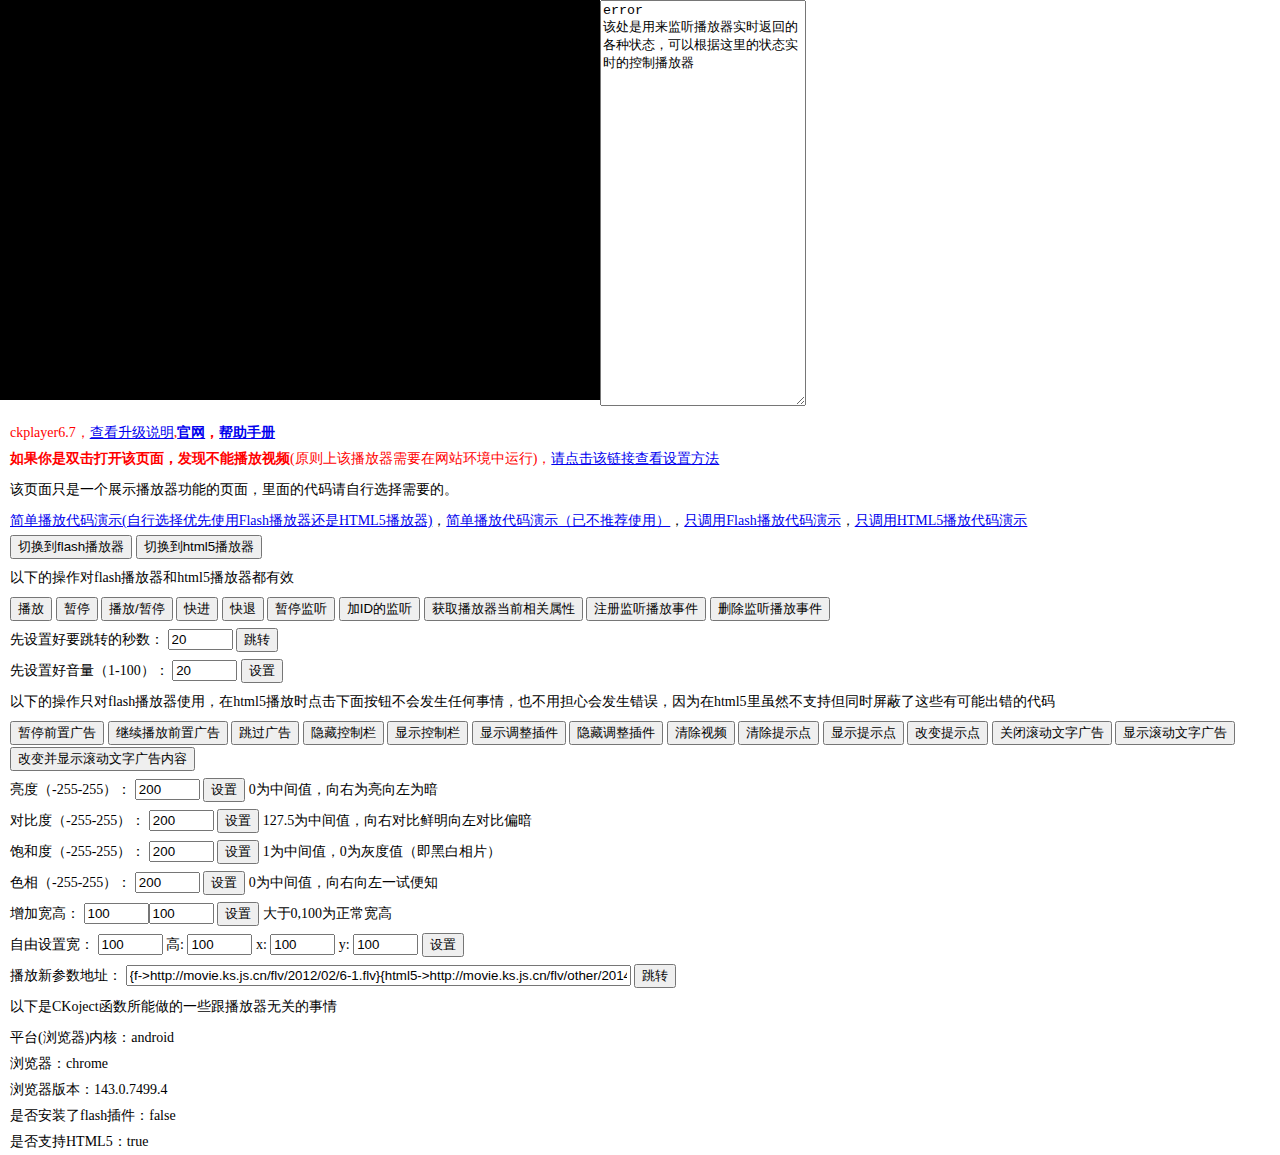
<file: src/main/webapp/plugins/ckplayer6.7/index.htm>
<!DOCTYPE html>
<html>
<head>
<meta http-equiv="Content-Type" content="text/html; charset=utf-8" />
<title>ckplayer6.7</title>
<style type="text/css">
body,td,th {
	font-size: 14px;
	line-height: 26px;
}
body {
	margin-left: 0px;
	margin-top: 0px;
	margin-right: 0px;
	margin-bottom: 0px;
}
p {
	margin-top: 5px;
	margin-right: 0px;
	margin-bottom: 0px;
	margin-left: 0px;
	padding-left: 10px;
}
#a1{
	position:relative;
	z-index: 100;
	width:600px;
	height:400px;
	float: left;
}
</style>
<script type="text/javascript" src="js/offlights.js"></script>
</head>

<body>
<div id="a1"></div>
<!--
上面一行是播放器所在的容器名称，如果只调用flash播放器，可以只用<div id="a1"></div>
-->
<textarea name="statusvalue" rows="15" id="statusvalue" style="width:200px;height:400px;">该处是用来监听播放器实时返回的各种状态，可以根据这里的状态实时的控制播放器</textarea>
<script type="text/javascript" src="ckplayer/ckplayer.js" charset="utf-8"></script>
<script type="text/javascript">
	//如果你不需要某项设置，可以直接删除，注意var flashvars的最后一个值后面不能有逗号
	function loadedHandler(){
		if(CKobject.getObjectById('ckplayer_a1').getType()){//说明使用html5播放器
			alert('播放器已加载，调用的是HTML5播放模块');
		}
		else{
			alert('播放器已加载，调用的是Flash播放模块');
		}
	}
	var _nn=0;
	function ckplayer_status(str){
		_nn+=1;
		if(_nn>100){
			_nn=0;
			document.getElementById('statusvalue').value='';
		}
		document.getElementById('statusvalue').value=str+'\n'+document.getElementById('statusvalue').value;
	}
	
	var flashvars={
		f:'http://movie.ks.js.cn/flv/other/2014/06/20-2.flv',//视频地址
		a:'',//调用时的参数，只有当s>0的时候有效
		s:'0',//调用方式，0=普通方法（f=视频地址），1=网址形式,2=xml形式，3=swf形式(s>0时f=网址，配合a来完成对地址的组装)
		c:'0',//是否读取文本配置,0不是，1是
		x:'',//调用配置文件路径，只有在c=1时使用。默认为空调用的是ckplayer.xml
		i:'http://www.ckplayer.com/images/loadimg3.jpg',//初始图片地址
		d:'http://www.ckplayer.com/down/pause6.1_1.swf|http://www.ckplayer.com/down/pause6.1_2.swf',//暂停时播放的广告，swf/图片,多个用竖线隔开，图片要加链接地址，没有的时候留空就行
		u:'',//暂停时如果是图片的话，加个链接地址
		l:'http://www.ckplayer.com/down/adv6.1_1.swf|http://www.ckplayer.com/down/adv6.1_2.swf',//前置广告，swf/图片/视频，多个用竖线隔开，图片和视频要加链接地址
		r:'',//前置广告的链接地址，多个用竖线隔开，没有的留空
		t:'10|10',//视频开始前播放swf/图片时的时间，多个用竖线隔开
		y:'',//这里是使用网址形式调用广告地址时使用，前提是要设置l的值为空
		z:'http://www.ckplayer.com/down/buffer.swf',//缓冲广告，只能放一个，swf格式
		e:'3',//视频结束后的动作，0是调用js函数，1是循环播放，2是暂停播放并且不调用广告，3是调用视频推荐列表的插件，4是清除视频流并调用js功能和1差不多，5是暂停播放并且调用暂停广告
		v:'80',//默认音量，0-100之间
		p:'1',//视频默认0是暂停，1是播放，2是不加载视频
		h:'0',//播放http视频流时采用何种拖动方法，=0不使用任意拖动，=1是使用按关键帧，=2是按时间点，=3是自动判断按什么(如果视频格式是.mp4就按关键帧，.flv就按关键时间)，=4也是自动判断(只要包含字符mp4就按mp4来，只要包含字符flv就按flv来)
		q:'',//视频流拖动时参考函数，默认是start
		m:'',//让该参数为一个链接地址时，单击播放器将跳转到该地址
		o:'',//当p=2时，可以设置视频的时间，单位，秒
		w:'',//当p=2时，可以设置视频的总字节数
		g:'',//视频直接g秒开始播放
		j:'',//跳过片尾功能，j>0则从播放多少时间后跳到结束，<0则总总时间-该值的绝对值时跳到结束
		k:'30|60',//提示点时间，如 30|60鼠标经过进度栏30秒，60秒会提示n指定的相应的文字
		n:'这是提示点的功能，如果不需要删除k和n的值|提示点测试60秒',//提示点文字，跟k配合使用，如 提示点1|提示点2
		wh:'',//宽高比，可以自己定义视频的宽高或宽高比如：wh:'4:3',或wh:'1080:720'
		lv:'0',//是否是直播流，=1则锁定进度栏
		loaded:'loadedHandler',//当播放器加载完成后发送该js函数loaded
		//调用播放器的所有参数列表结束
		//以下为自定义的播放器参数用来在插件里引用的
		my_url:encodeURIComponent(window.location.href)//本页面地址
		//调用自定义播放器参数结束
		};
	var params={bgcolor:'#FFF',allowFullScreen:true,allowScriptAccess:'always'};//这里定义播放器的其它参数如背景色（跟flashvars中的b不同），是否支持全屏，是否支持交互
	var video=['http://movie.ks.js.cn/flv/other/2014/06/20-2.mp4->video/mp4'];
	CKobject.embed('ckplayer/ckplayer.swf','a1','ckplayer_a1','100%','100%',false,flashvars,video,params);
	/*
		以上代码演示的兼容flash和html5环境的。如果只调用flash播放器或只调用html5请看其它示例
	*/
	function videoLoadJs(s){
		alert("执行了播放");
	}
	function playerstop(){
		//只有当调用视频播放器时设置e=0或4时会有效果
		alert('播放完成');	
	}
	var _nn=0;//用来计算实时监听的条数的，超过100条记录就要删除，不然会消耗内存
	
	function getstart(){
		var a=CKobject.getObjectById('ckplayer_a1').getStatus();
		var ss='';
		for (var k in a){
			ss+=k+":"+a[k]+'\n';
		}
		alert(ss);
	}
	function ckadjump(){
		alert('这里演示了点击跳过广告按钮后的执行的动作，如果注册会员可以做成直接跳过的效果。');
	}
	//开关灯
	var box = new LightBox();
	function closelights(){//关灯
		box.Show();
		CKobject._K_('a1').style.width='940px';
		CKobject._K_('a1').style.height='550px';
		CKobject.getObjectById('ckplayer_a1').width=940;
		CKobject.getObjectById('ckplayer_a1').height=550;
	}
	function openlights(){//开灯
		box.Close();
		CKobject._K_('a1').style.width='600px';
		CKobject._K_('a1').style.height='400px';
		CKobject.getObjectById('ckplayer_a1').width=600;
		CKobject.getObjectById('ckplayer_a1').height=400;
	}
	function changePrompt(){
		CKobject.getObjectById('ckplayer_a1').promptUnload();//卸载掉目前的
		CKobject.getObjectById('ckplayer_a1').changeFlashvars('{k->10|20|30}{n->重设提示点一|重设提示点二|重设提示点三}');
		CKobject.getObjectById('ckplayer_a1').promptLoad();//重新加载
	}
	function addflash(){
		if(CKobject.Flash()['f']){
			CKobject._K_('a1').innerHTML='';
			CKobject.embedSWF('ckplayer/ckplayer.swf','a1','ckplayer_a1','600','400',flashvars,params);
		}
		else{
			alert('该环境中没有安装flash插件，无法切换');
		}
	}
	function addhtml5(){
		if(CKobject.isHTML5()){
			support=['all'];
			CKobject._K_('a1').innerHTML='';
			CKobject.embedHTML5('a1','ckplayer_a1',600,400,video,flashvars,support);
		}
		else{
			alert('该环境不支持html5，无法切换');
		}
	}
	function addListener(){
		if(CKobject.getObjectById('ckplayer_a1').getType()){//说明使用html5播放器
			CKobject.getObjectById('ckplayer_a1').addListener('play',playHandler);
		}
		else{
			CKobject.getObjectById('ckplayer_a1').addListener('play','playHandler');
		}
	}
	function playHandler(){
		alert('因为注册了监听播放，所以弹出此内容，删除监听将不再弹出');
	}
	function removeListener(){//删除监听事件
		if(CKobject.getObjectById('ckplayer_a1').getType()){//说明使用html5播放器
			CKobject.getObjectById('ckplayer_a1').removeListener('play',playHandler);
		}
		else{
			CKobject.getObjectById('ckplayer_a1').removeListener('play','playHandler');
		}
	}
</script>
<p style="color:#F00">
ckplayer6.7，<a href="help.htm" target="_blank">查看升级说明</a>,<strong><a href="http://www.ckplayer.com/" target="_blank">官网</a>，<a href="http://www.ckplayer.com/tool/" target="_blank">帮助手册</a></strong><br />
<strong>如果你是双击打开该页面，发现不能播放视频</strong>(原则上该播放器需要在网站环境中运行)，<a href="http://www.ckplayer.com/bbs/forum.php?mod=viewthread&amp;tid=942">请点击该链接查看设置方法</a></p>
<p>该页面只是一个展示播放器功能的页面，里面的代码请自行选择需要的。</p>
<p><a href="demo3.htm">简单播放代码演示(自行选择优先使用Flash播放器还是HTML5播放器)</a>，<a href="demo.htm">简单播放代码演示（已不推荐使用）</a>，<a href="demo1.htm">只调用Flash播放代码演示</a>，<a href="demo2.htm">只调用HTML5播放代码演示</a><br>
  <input type="button" name="button23" value="切换到flash播放器" onClick="addflash();" />
  <input type="button" name="button24" value="切换到html5播放器" onClick="addhtml5();" />
</p>
<p>以下的操作对flash播放器和html5播放器都有效</p>
<p>
<input type="button" name="button5" value="播放" onClick="CKobject.getObjectById('ckplayer_a1').videoPlay();" />
  <input type="button" name="button6" value="暂停" onClick="CKobject.getObjectById('ckplayer_a1').videoPause();" />
  <input type="button" name="button7" value="播放/暂停" onClick="CKobject.getObjectById('ckplayer_a1').playOrPause();" />
  <input type="button" name="button8" value="快进" onClick="CKobject.getObjectById('ckplayer_a1').fastNext();" />
  <input type="button" name="button9" value="快退" onClick="CKobject.getObjectById('ckplayer_a1').fastBack();" />
  <input type="button" name="button15" value="暂停监听" onClick="CKobject.getObjectById('ckplayer_a1').changeStatus(0);" />
  <input type="button" name="button16" value="加ID的监听" onClick="CKobject.getObjectById('ckplayer_a1').changeStatus(3);" />
  <input type="button" name="button21" value="获取播放器当前相关属性" onClick="getstart();" />
  <input type="button" name="button13" value="注册监听播放事件" onClick="addListener();" />
  <input type="button" name="button14" value="删除监听播放事件" onClick="removeListener();" />
</p>
<p>
  先设置好要跳转的秒数：
  <input name="seconds" type="text" id="seconds" value="20" size="5" maxlength="5" />
  <input type="button" name="button" id="button" value="跳转" onClick="CKobject.getObjectById('ckplayer_a1').videoSeek(document.getElementById('seconds').value);" />
</p>
<p>
  先设置好音量（1-100）：
  <input name="volume" type="text" id="volume" value="20" size="5" maxlength="5" />
  <input type="button" name="button" id="button" value="设置" onClick="CKobject.getObjectById('ckplayer_a1').changeVolume(document.getElementById('volume').value);" />
</p>
<p>以下的操作只对flash播放器使用，在html5播放时点击下面按钮不会发生任何事情，也不用担心会发生错误，因为在html5里虽然不支持但同时屏蔽了这些有可能出错的代码</p>
<p>
  <input type="button" name="button0" value="暂停前置广告" onClick="CKobject.getObjectById('ckplayer_a1').frontAdPause();" />
  <input type="button" name="button1" value="继续播放前置广告" onClick="CKobject.getObjectById('ckplayer_a1').frontAdPause(false);" />
  <input type="button" name="button2" value="跳过广告" onClick="CKobject.getObjectById('ckplayer_a1').frontAdUnload();" />
  <input type="button" name="button3" value="隐藏控制栏" onClick="CKobject.getObjectById('ckplayer_a1').changeFace(true);" />
  <input type="button" name="button4" value="显示控制栏" onClick="CKobject.getObjectById('ckplayer_a1').changeFace();" />
  <input type="button" name="button10" value="显示调整插件" onClick="CKobject.getObjectById('ckplayer_a1').plugin('adjustment.swf',true);" />
  <input type="button" name="button11" value="隐藏调整插件" onClick="CKobject.getObjectById('ckplayer_a1').plugin('adjustment.swf',false);" />
  <input type="button" name="button12" value="清除视频" onClick="CKobject.getObjectById('ckplayer_a1').videoClear();" />
  <input type="button" name="button17" value="清除提示点" onClick="CKobject.getObjectById('ckplayer_a1').promptUnload();" />
  <input type="button" name="button18" value="显示提示点" onClick="CKobject.getObjectById('ckplayer_a1').promptLoad();" />
  <input type="button" name="button19" value="改变提示点" onClick="changePrompt()" />
  <input type="button" name="button20" value="关闭滚动文字广告" onClick="CKobject.getObjectById('ckplayer_a1').marqueeClose();" />
  <input type="button" name="button20" value="显示滚动文字广告" onClick="CKobject.getObjectById('ckplayer_a1').marqueeLoad(true);" />
  <input type="button" name="button22" value="改变并显示滚动文字广告内容" onClick="CKobject.getObjectById('ckplayer_a1').marqueeLoad(true,'{font color=\'#FFDD00\'}改变后的内容,这里的内容虽然可以动态的改变，但不建议使用该功能做字幕的功能，字幕插件请在官网查找！{/font}');" />
</p>

<p>
  亮度（-255-255）：
  <input name="brightness" type="text" id="brightness" value="200" size="5" maxlength="5" />
  <input type="button" name="button" id="button" value="设置" onClick="CKobject.getObjectById('ckplayer_a1').videoBrightness(document.getElementById('brightness').value);" />
0为中间值，向右为亮向左为暗</p>
<p>
  对比度（-255-255）：
  <input name="contrast" type="text" id="contrast" value="200" size="5" maxlength="5" />
  <input type="button" name="button" id="button" value="设置" onClick="CKobject.getObjectById('ckplayer_a1').videoContrast(document.getElementById('contrast').value);" />
127.5为中间值，向右对比鲜明向左对比偏暗</p>
<p>
  饱和度（-255-255）：
  <input name="saturation" type="text" id="saturation" value="200" size="5" maxlength="5" />
  <input type="button" name="button" id="button" value="设置" onClick="CKobject.getObjectById('ckplayer_a1').videoSaturation(document.getElementById('saturation').value);" />
1为中间值，0为灰度值（即黑白相片）</p>
<p>
  色相（-255-255）：
  <input name="sethue" type="text" id="sethue" value="200" size="5" maxlength="5" />
  <input type="button" name="button" id="button" value="设置" onClick="CKobject.getObjectById('ckplayer_a1').videoSetHue(document.getElementById('sethue').value);" />
0为中间值，向右向左一试便知</p>
<p>
  增加宽高：
    <input name="wandh" type="text" id="wandh" value="100" size="5" maxlength="5" /><input name="wandh2" type="text" id="wandh2" value="100" size="5" maxlength="5" />
  <input type="button" name="button" id="button" value="设置" onClick="CKobject.getObjectById('ckplayer_a1').videoWAndH(document.getElementById('wandh').value,document.getElementById('wandh2').value);" /> 
  大于0,100为正常宽高
</p>
<p>
  自由设置宽：
    <input name="cw" type="text" id="cw" value="100" size="5" maxlength="5" />
    高:
    <input name="ch" type="text" id="ch" value="100" size="5" maxlength="5" />
    x:
    <input name="cx" type="text" id="cx" value="100" size="5" maxlength="5" />
    y:
    <input name="cy" type="text" id="cy" value="100" size="5" maxlength="5" />
  <input type="button" name="button" id="button" value="设置" onClick="CKobject.getObjectById('ckplayer_a1').videoWHXY(document.getElementById('cw').value,document.getElementById('ch').value,document.getElementById('cx').value,document.getElementById('cy').value);" />
</p>
<p>
  播放新参数地址：
  <input name="newaddress" type="text" id="newaddress" value="{f-&gt;http://movie.ks.js.cn/flv/2012/02/6-1.flv}{html5-&gt;http://movie.ks.js.cn/flv/other/2014/06/20-2.mp4->video/mp4,http://www.ckplayer.com/webm/1.webm->video/webm,http://www.ckplayer.com/webm/1.ogv->video/ogg}" size="60" maxlength="300" />
  <input type="button" name="button" id="button" value="跳转" onClick="CKobject.getObjectById('ckplayer_a1').newAddress(document.getElementById('newaddress').value);" /><br>
</p>
<p>以下是CKoject函数所能做的一些跟播放器无关的事情</p>
<p id="aboutme"></p>
<script type="text/javascript">
var aboutme='';
aboutme+='平台(浏览器)内核：'+CKobject.Platform()+'<br />';
aboutme+='浏览器：'+CKobject.browser()['B']+'<br />';
aboutme+='浏览器版本：'+CKobject.browser()['V']+'<br />';
aboutme+='是否安装了flash插件：'+CKobject.Flash()['f']+'<br />';
if(CKobject.Flash()['f']){
	aboutme+='flash插件版本：'+CKobject.Flash()['v']+'<br />';
}
aboutme+='是否支持HTML5：'+CKobject.isHTML5()+'<br />';
CKobject._K_('aboutme').innerHTML=aboutme;
</script>

</body>
</html>
</file>
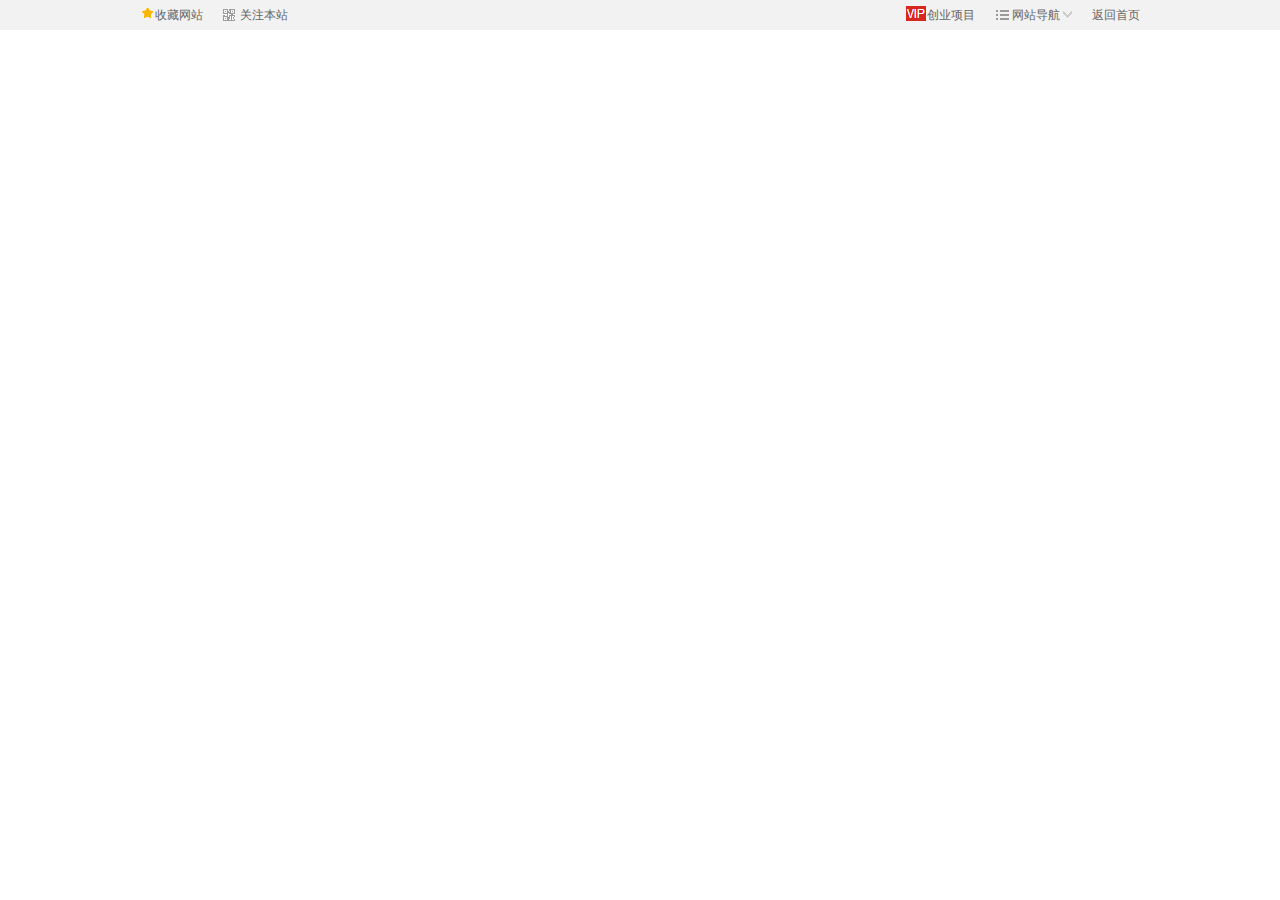
<file: src/main/webapp/plugins/topNav/index.html>
<!DOCTYPE html PUBLIC "-//W3C//DTD XHTML 1.0 Transitional//EN" "http://www.w3.org/TR/xhtml1/DTD/xhtml1-transitional.dtd">
<html xmlns="http://www.w3.org/1999/xhtml">
<head>
<meta http-equiv="Content-Type" content="text/html; charset=utf-8" />
<title>jQuery模拟网页顶部二级下拉导航</title>
<link rel="stylesheet" href="css/head.css" />
</head>
<body>

<!-- 代码部分begin -->
<div class="global-nav">
    <div class="container">
        <!--收藏关注start-->
        <ul class="global-nav-left">
            <li><b></b><a href="#">收藏网站</a></li>
            <li>
                <div class="weixinshowPic"> <i class="i-qrcode"></i>关注本站
                    <div class="wx_box"><span class="arrow"><i class="layer1"></i><i class="layer2"></i></span></div>
                </div>
            </li>
        </ul>

        <!--收藏关注end-->
        <div class="global-nav-right">
            <a class="global-nav-right_a" target="_blank" href="#"> <i class="ico global-nav-right_i" title="vip"></i> <span style="float:left">创业项目</span> </a>
            <div class="dropdown ">
                <a href="#" class="dropdown-main"> <i class="ico helper-sprite-menu"></i> <span>网站导航</span> <i class="ico helper-sprite-dropdown"></i> </a>
                <div class="dropdown-main_after"></div>
                <div class="dropdown-sub" style="display:none;">
                    <div class="dropdown-sub_box">
                        <div class="menu_links2015">
                            <a href="#" target="_blank"><img src="images/menu-bd2.jpg" data-tangram-ori-src="images/menu-bd2.jpg"> </a>
                            <a href="#" target="_blank"><img src="images/menu-bd3.jpg" data-tangram-ori-src="images/menu-bd3.jpg"> </a>
                            <a href="#" target="_blank"><img src="images/menu-bd4.jpg" data-tangram-ori-src="images/menu-bd4.jpg"> </a>
                        </div>
                        <div class="menu_nav2015">
                            <p class="menu_nav2015_p1">
                                <span><a target="_blank" href="#">餐饮小吃</a></span>
                                <a target="_blank" href="#">火锅</a>
                                <a target="_blank" href="#">韩式餐饮</a>
                                <a target="_blank" href="#">烤鱼</a>
                                <a target="_blank" href="#">香锅</a>
                                <a target="_blank" href="#">快餐</a>
                                <a target="_blank" href="#">饮品</a>
                                <a target="_blank" href="#">小吃</a>
                                <a target="_blank" href="#">面食</a>
                            </p>
                            <p class="menu_nav2015_p2">
                                <span><a target="_blank" href="#">饰品礼品</a></span>
                                <a target="_blank" href="#">DIY礼品</a>
                                <a target="_blank" href="#">工艺礼品</a>
                                <a target="_blank" href="#">节庆礼品</a>
                                <a target="_blank" href="#">生活超市</a>
                            </p>
                            <p class="menu_nav2015_p3">
                                <span><a target="_blank" href="#">服装鞋帽</a></span>
                                <a target="_blank" href="http://www.lanrenzhijia.com">懒人之家</a>
                                <a target="_blank" href="#">精品折扣</a>
                                <a target="_blank" href="#">精品童装</a>
                                <a target="_blank" href="#">品牌服装</a>
                                <a target="_blank" href="#">女装</a>
                                <a target="_blank" href="#">日韩服饰</a>
                            </p>
                            <p class="menu_nav2015_p4">
                                <span><a target="_blank" href="#">家居建材</a></span>
                                <a target="_blank" href="#">家居日用</a>
                                <a target="_blank" href="#">装饰装修</a>
                                <a target="_blank" href="#">室内环保</a>
                                <a target="_blank" href="#">特色家居</a>
                                <a target="_blank" href="#">建筑贴膜</a>
                                <a target="_blank" href="#">灯具灯箱</a>
                            </p>
                            <p class="menu_nav2015_p5">
                                <span><a target="_blank" href="#">环保机械</a></span>
                                <a target="_blank" href="#">节能环保</a>
                                <a target="_blank" href="http://www.lanrenzhijia.com">懒人</a>
                                <a target="_blank" href="#">专利技术</a>
                                <a target="_blank" href="#">机械设备</a>
                                <a target="_blank" href="#">汽车服务</a>
                                <a target="_blank" href="#">设备养护</a>
                                <a target="_blank" href="#">室内排毒</a>
                            </p>
                            <p class="menu_nav2015_p6">
                                <span><a target="_blank" href="#">教育网络</a></span>
                                <a target="_blank" href="#">自助建站</a>
                                <a target="_blank" href="#">网络商城</a>
                                <a target="_blank" href="#">网上创业</a>
                                <a target="_blank" href="#">教育培训</a>
                                <a target="_blank" href="#">学生用品</a>
                                <a target="_blank" href="#">幼儿早教</a>
                                <a target="_blank" href="#">少儿教育</a>
                                <a target="_blank" href="#">益智玩具</a>
                            </p>
                            <p class="menu_nav2015_p7">
                                <span><a target="_blank" href="#">美容保健</a></span>
                                <a target="_blank" href="#">美容</a>
                                <a target="_blank" href="#">化妆品</a>
                                <a target="_blank" href="#">养生馆</a>
                                <a target="_blank" href="#">美体瘦身</a>
                                <a target="_blank" href="#">保健用品</a>
                            </p>
                            <p class="menu_nav2015_p8">
                                <span><a target="_blank" href="#">特色项目</a></span>
                                <a target="_blank" href="#">新奇特</a>
                                <a target="_blank" href="#">生活服务</a>
                                <a target="_blank" href="#">数码娱乐</a>
                                <a target="_blank" href="#">休闲娱乐</a>
                                <a target="_blank" href="#">娱乐游戏</a>
                                <a target="_blank" href="#">电影院</a>
                                <a target="_blank" href="#">儿童乐园</a>
                                <a target="_blank" href="http://www.lanrenzhijia.com">懒人之家</a>
                            </p>
                        </div>
                    </div>
                </div> <a class="global-nav-right_a" href="#">返回首页</a> </div>
        </div>
    </div>
</div>
<script src="js/jquery-min.js"></script>
<script>
$(document).ready(function(){		   
	$('.weixinshowPic').hover(function() {
		$(this).addClass('weixinshowPic-hover');
	}, function() {
		$(this).removeClass('weixinshowPic-hover');
	});
	$('.dropdown').hover(function() {
		$(this).addClass('dropdown-hover');
		$(".dropdown-sub").show('slow');
	}, function() {
		$(this).removeClass('dropdown-hover');
	});
});
</script>
<!-- 代码部分end -->

</body>
</html>
</file>
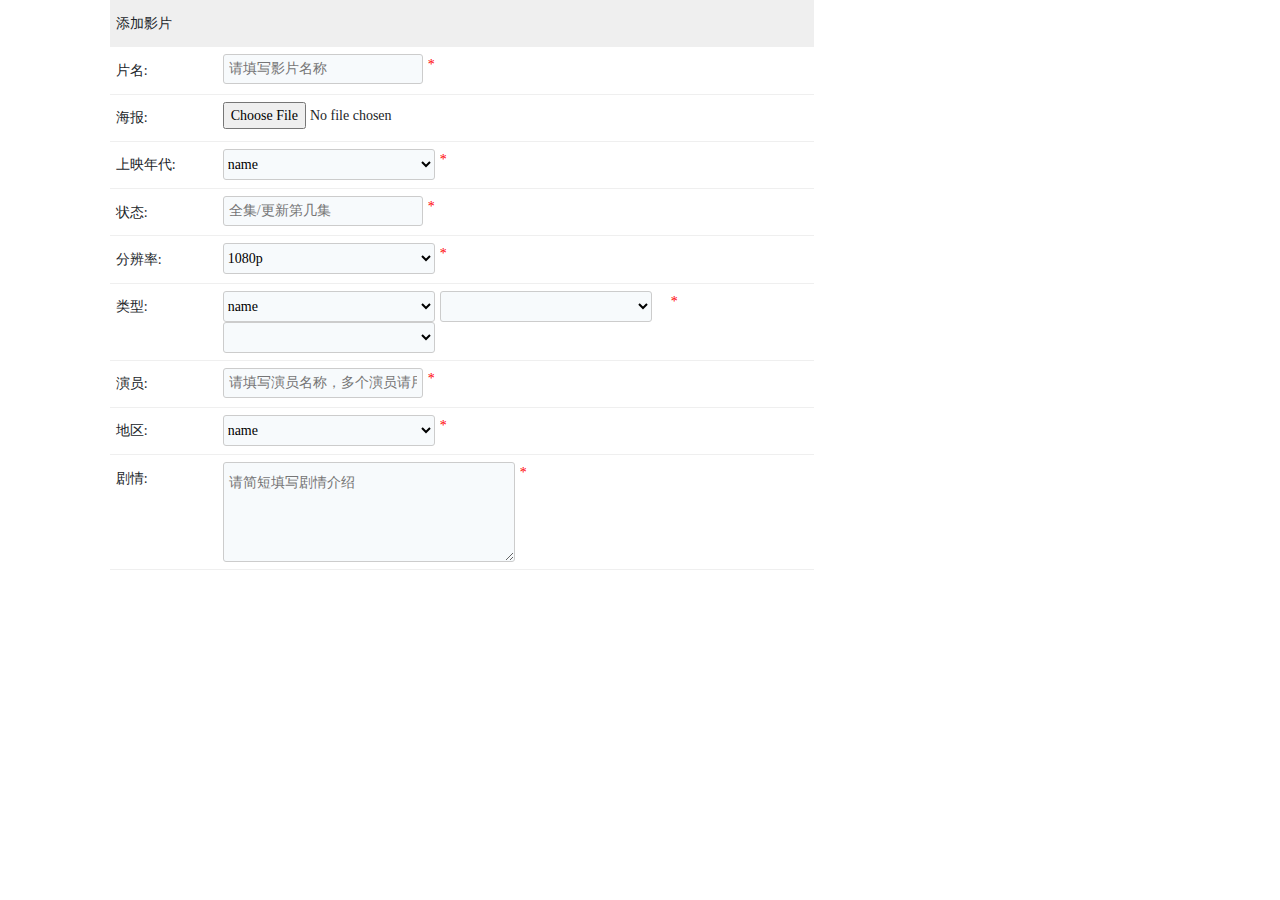
<file: src/main/webapp/film.html>
<!DOCTYPE HTML>
<html>
<head>
    <meta charset="UTF-8">
    <title>添加影片</title>
    <!--=====================CSS_Link===========================-->
    <link rel="stylesheet" href="plugins/uploadify/uploadify.css" type="text/css">
    <script type="text/javascript" src="plugins/uploadify/jquery.uploadify.min.js"></script>
    <!--BootStrap 框架-->
    <link rel="stylesheet" type="text/css" href="plugins/bootstrap4.0.0/css/bootstrap.css">
    <link rel="stylesheet" type="text/css" href="plugins/bootstrap4.0.0/css/bootstrap-grid.css">
    <link rel="stylesheet" type="text/css" href="plugins/bootstrap4.0.0/css/bootstrap-reboot.css">
    <style>
        a {
            text-decoration: none;
            color: #444;
        }

        .input {
            width: 200px;
            height: 30px;
            border: 1px solid #ccc;
            border-radius: 3px;
            background: rgba(195, 221, 236, 0.14);
            line-height: 30px;
            outline: none;
            float: left;
            margin-right: 5px;
            overflow: hidden;
            padding: 5px;
        }

        .contentType {
            width: 50%;
            min-height: 100px;
        }

        .left-con {
            width: 15%;
            height: auto;
            overflow: hidden;
            float: left;
            text-align: left;
            line-height: 35px;
            font-size: 14px;
            font-family: '微软雅黑';
            padding: 0.8%;
        }

        .add-movies {
            width: 100%;
            height: auto;
            overflow: hidden;
            float: left;
            text-align: left;
            line-height: 35px;
            font-size: 14px;
            font-family: '微软雅黑';
            padding: 0.8%;
        }

        .right-con {
            width: 85%;
            height: auto;
            overflow: hidden;
            float: right;
            padding: 1%;
            font-size: 14px;
            font-family: '微软雅黑';
        }

        .film-info {
            width: 100%;
            height: auto;
            overflow: hidden;
        }

        .film-info li {
            width: 100%;
            height: auto;
            overflow: hidden;
            border-bottom: 1px solid #efefef;
            list-style: none;
        }

        .fixSelect {
            width: 212px;
            height: 31px;
            font-size: 14px;
            font-family: '微软雅黑';
            padding: 0px;
        }


        .title {
            background: #efefef;
        }

        .longInput {
            width: 50%;
        }

        .alert-box {
            padding: 4px 8px;
            border-radius: 4px;
            text-decoration: none;
            color: #444;
            margin-right: 10px;
            border: 1px solid #F3B99E;
            background: #F3D8D6;
        }

        .edit, .label-input {
            display: none;
        }

        .show {
            padding: 4px 8px;
            border: 1px solid transparent;
            text-decoration: none;
            color: #444;
            margin-right: 10px;
            display: inline-block;
            font-size: 14px;
            font-family: '微软雅黑';
        }

        .label:hover .edit {
            display: inline-block;
        }

        .zi_yuan_list {
            width: 100%;
            height: auto;
            overflow: hidden;
        }

        .zi_yuan_list li {
            list-style: none;
            height: auto;
            width: 18%;
            float: left;
            font-size: 12px;
            border: none;
            padding: 1%;
            overflow: hidden;
            font-family: '微软雅黑';
            text-align: center;

        }

        .zi_yuan_list li .show {
            width: 100%;
            overflow: hidden;
            white-space: nowrap;
            text-overflow: ellipsis;
            padding: 0px;
        }

        .del {
            color: #686868;
            padding: 5px;
            border: 1px #5B5B5B solid;
            cursor: pointer;
            border-radius: 5px;
        }

        .file-pre img, .update-pre img {
            max-width: 800px;
            vertical-align: middle;
            margin-right: 5px;
            margin-bottom: 10px;
            padding: 5px;
            width: 160px;
            border: 1px solid #dddddd;
        }

        /*box框架*/
        .box {
            width: 1190px;
            height: auto;
            overflow: hidden;
            margin: 0px auto;
        }

        .box-left {
            width: 290px;
            height: auto;
            float: left;
            overflow: hidden;
        }

        .box-right {
            width: 900px;
            height: auto;
            float: right;
            overflow: hidden;
        }

        /*box框架*/
        /*导航*/
        .nav-title {
            width: 100%;
            height: 30px;
            overflow: hidden;
            line-height: 30px;
            font-size: 12px;
            font-family: '微软雅黑';
            cursor: pointer;

        }

        .nav1-ul {
            width: 60%;
            height: auto;
            overflow: hidden;
            margin: 0px auto;
        }

        .nav1-li {
            width: 100%;
            height: auto;
            overflow: hidden;
        }

        .nav2-ul {
            width: 100%;
            height: auto;
            overflow: hidden;
        }

        .nav2-li {
            width: 100%;
            height: 30px;
            overflow: hidden;
            line-height: 30px;
            text-align: center;
        }

        /*导航*/
    </style>
</head>
<body>
<div class="container">
    <div class="row">
        <div>
            <div style="width:100%; height: auto;overflow:hidden;margin: 0px auto;">
                <ul class="film-info">
                    <li class="title">
                        <div class="add-movies">添加影片</div>
                    </li>
                    <li>
                        <div class="left-con">片名:</div>
                        <div class="right-con">
                            <div class="update">
                                <div class="label-input">
                                    <input class="input update-input" placeholder="请填写影片名称" autocomplete="off"
                                           el="div" name="name"/>
                                </div>
                            </div>
                            <input class="input addFilmInput" id="name" placeholder="请填写影片名称" autocomplete="off"/>
                            <span style="color:red;">*</span>
                        </div>
                    </li>
                    <li>
                        <div class="left-con">海报:</div>
                        <div class="right-con">
                            <div class="update">
                                <input id="file_upload" name="file_upload" type="file">
                            </div>
                        </div>
                    </li>
                    <li>
                        <div class="left-con">上映年代:</div>
                        <div class="right-con">
                            <div class="update">
                                <div class="label-input">
                                    <select class="input fixSelect update-input" el="select" name="onDecade">
                                        <option value="name">name</option>
                                    </select>
                                </div>
                            </div>
                            <select id="onDecade" class="input fixSelect">
                                <option value="name">name</option>
                            </select><span style="color:red;">*</span>
                        </div>
                    </li>
                    <li>
                        <div class="left-con">状态:</div>
                        <div class="right-con">
                            <input class="input addFilmInput" placeholder="全集/更新第几集" autocomplete="off"
                                   id="status"/>
                            <span style="color:red;">*</span>
                        </div>
                    </li>
                    <li>
                        <div class="left-con">分辨率:</div>
                        <div class="right-con">
                            <div class="update">
                                <div class="label-input">
                                    <select name="resolution" class="input fixSelect update-input" el="select">
                                        <option value="1080">1080p</option>
                                        <option value="720">720p</option>
                                        <option value="480">480p</option>
                                    </select>
                                </div>
                            </div>

                            <select id="resolution" class="input fixSelect">
                                <option value="1080">1080p</option>
                                <option value="720">720p</option>
                                <option value="480">480p</option>
                            </select>
                            <span style="color:red;">*</span>
                        </div>
                    </li>
                    <li>
                        <div class="left-con">类型:</div>
                        <div class="right-con">
                            <div class="update">

                                <div class="label-input">
                                    <select class="cataLog_id_subClass input fixSelect">
                                        <option value="id">name</option>
                                    </select>&nbsp;
                                    <select class="subClass_id input fixSelect">
                                        <option value="id">name</option>
                                    </select>&nbsp;

                                    <select name="typeName"
                                            class="type_id input fixSelect update-input"
                                            el="select">
                                        <option value="id">name</option>
                                    </select>
                                </div>
                            </div>
                            <select class="cataLog_id_subClass input fixSelect">
                                <option value="">name</option>
                            </select>&nbsp;
                            <select class="subClass_id input fixSelect"></select>&nbsp;
                            <select class="type_id input fixSelect" id="type_id"></select>
                            <span style="color:red;">*</span>
                        </div>
                    </li>
                    <li>
                        <div class="left-con">演员:</div>
                        <div class="right-con">
                            <div class="label-input">
                                <input class="input  update-input" placeholder="请填写演员名称，多个演员请用逗号隔开"
                                       autocomplete="off" el="div"
                                       name="actor" value=""/>
                            </div>
                            <input class="input  addFilmInput" placeholder="请填写演员名称，多个演员请用逗号隔开" autocomplete="off"
                                   id="actor"/>
                            <span style="color:red;">*</span>
                        </div>
                    </li>
                    <li>
                        <div class="left-con">地区:</div>
                        <div class="right-con">
                            <div class="update">
                                <div class="label-input">
                                    <select name="locName" class="input fixSelect update-input"
                                            el="select">
                                        <option value="id">name</option>
                                    </select>
                                </div>
                            </div>
                            <select id="locName" class="input fixSelect">
                                <option value="id">name</option>
                            </select>
                            <span style="color:red;">*</span>
                        </div>
                    </li>
                    <li>
                        <div class="left-con">剧情:</div>
                        <div class="right-con">
                            <textarea class="input contentType addFilmInput" placeholder="请简短填写剧情介绍"
                                      autocomplete="off" id="plot"></textarea>
                            <span style="color:red;">*</span>
                        </div>
                    </li>
                </ul>
            </div>
        </div>
    </div>
</div>
</body>
</html>
</file>
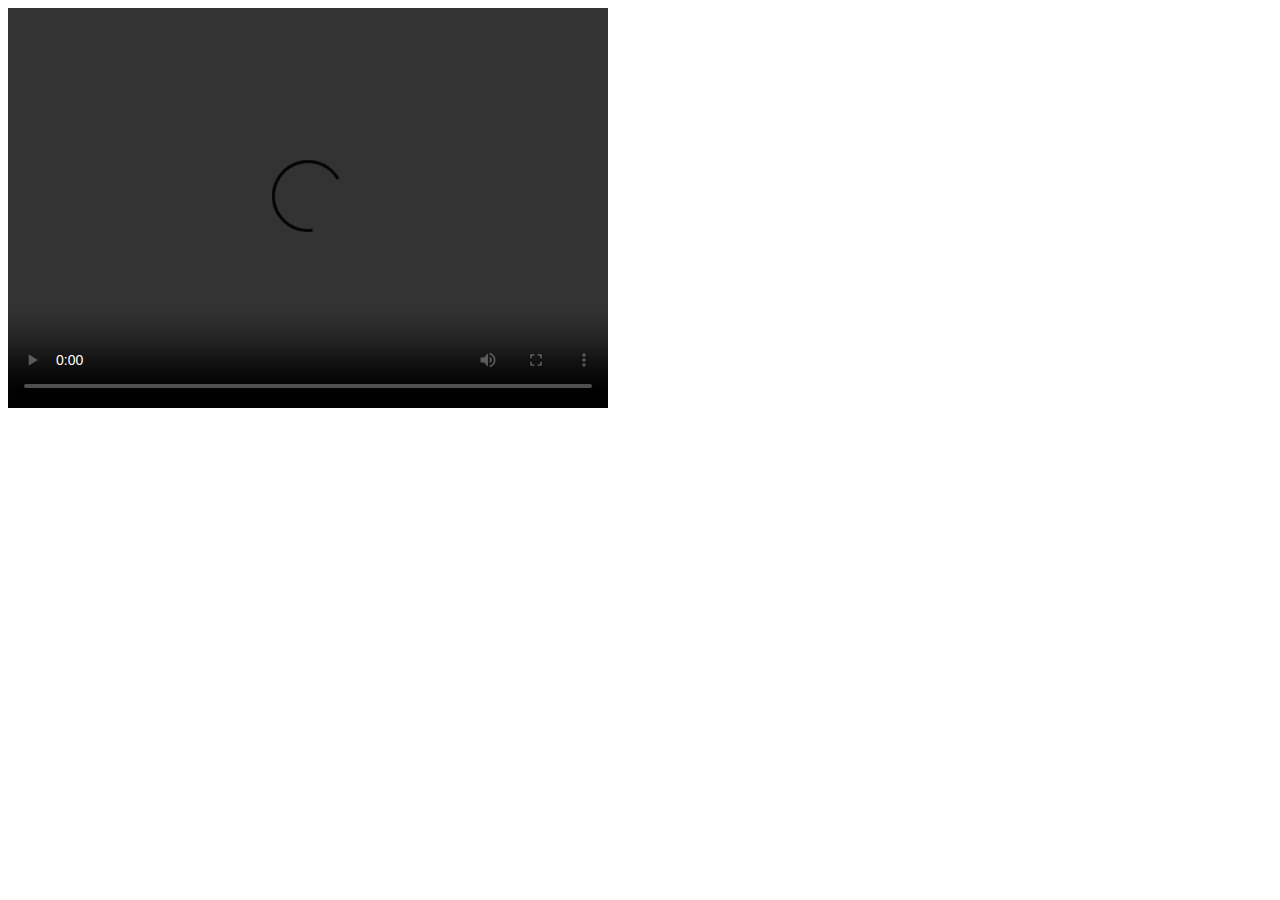
<file: src/main/webapp/plugins/ckplayer6.7/demo.htm>
<!DOCTYPE html>
<html xmlns="http://www.w3.org/1999/xhtml">
<head>
<meta http-equiv="Content-Type" content="text/html; charset=utf-8" />
<title>ckplayer简单调用演示</title>

</head>

<body>
<div id="a1"></div>

<script type="text/javascript" src="ckplayer/ckplayer.js" charset="utf-8"></script>
<script type="text/javascript">
	var flashvars={
		f:'http://movie.ks.js.cn/flv/other/1_0.flv',
		c:0,
		b:1
		};
	var params={bgcolor:'#FFF',allowFullScreen:true,allowScriptAccess:'always',wmode:'transparent'};
	CKobject.embedSWF('ckplayer/ckplayer.swf','a1','ckplayer_a1','600','400',flashvars,params);
	/*
	CKobject.embedSWF(播放器路径,容器id,播放器id/name,播放器宽,播放器高,flashvars的值,其它定义也可省略);
	下面三行是调用html5播放器用到的
	*/
	var video=['http://movie.ks.js.cn/flv/other/1_0.mp4->video/mp4','http://www.ckplayer.com/webm/0.webm->video/webm','http://www.ckplayer.com/webm/0.ogv->video/ogg'];
	var support=['iPad','iPhone','ios','android+false','msie10+false'];
	CKobject.embedHTML5('a1','ckplayer_a1',600,400,video,flashvars,support);
	
	
	function closelights(){//关灯
		alert(' 本演示不支持开关灯');
	}
	function openlights(){//开灯
		alert(' 本演示不支持开关灯');
	}
  </script>
</body>
</html>
</file>
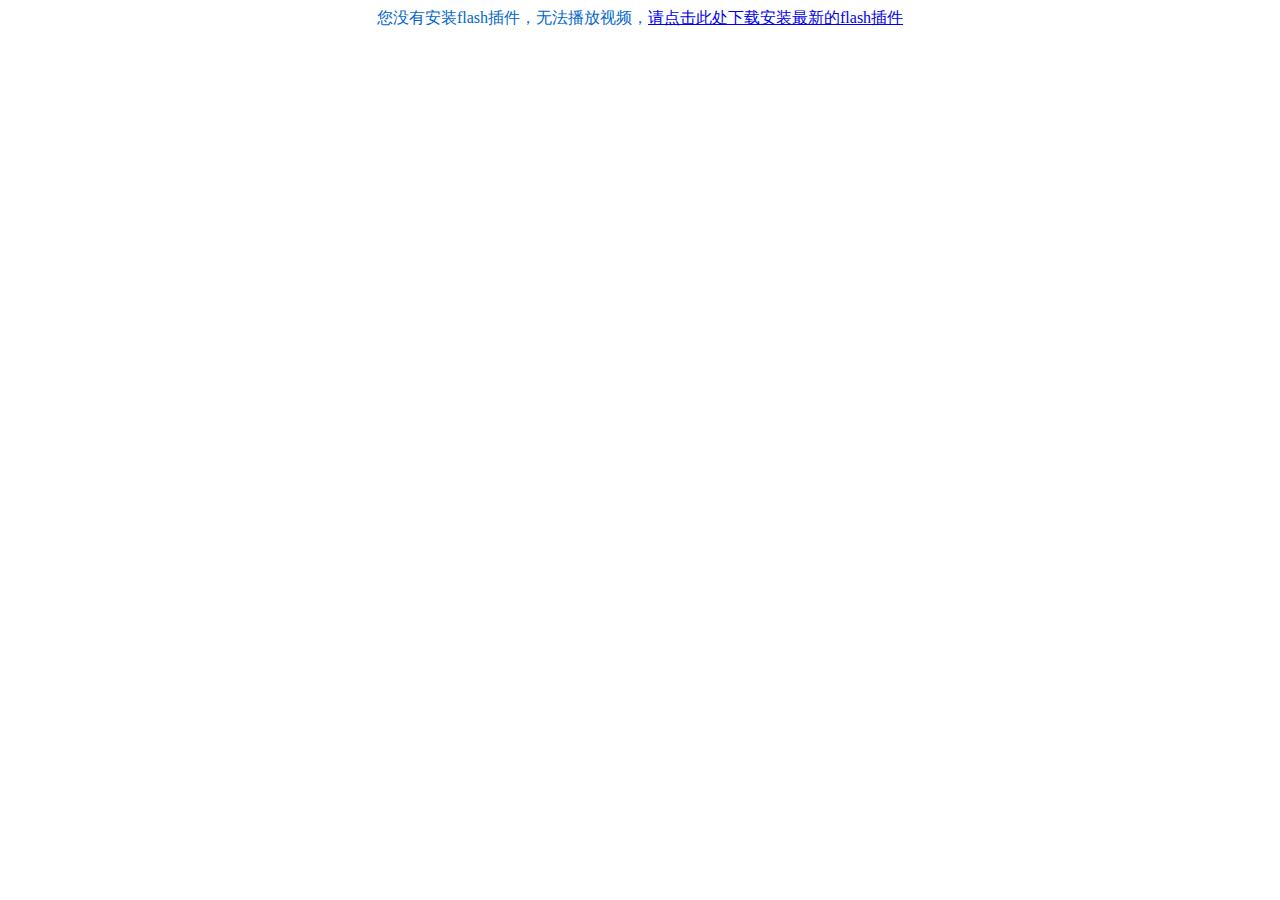
<file: src/main/webapp/plugins/ckplayer6.7/demo1.htm>
<!DOCTYPE html>
<html xmlns="http://www.w3.org/1999/xhtml">
<head>
<meta http-equiv="Content-Type" content="text/html; charset=utf-8" />
<title>ckplayer 只调用flash播放器</title>
</head>
<body>
<div id="a1"></div>
<script type="text/javascript" src="ckplayer/ckplayer.js" charset="utf-8"></script>
<script type="text/javascript">
	var flashvars={
		f:'http://movie.ks.js.cn/flv/other/1_0.flv',
		c:0,
		b:1
		};
	var params={bgcolor:'#FFF',allowFullScreen:true,allowScriptAccess:'always',wmode:'transparent'};
	CKobject.embedSWF('ckplayer/ckplayer.swf','a1','ckplayer_a1','600','400',flashvars,params);	
	function closelights(){//关灯
		alert(' 本演示不支持开关灯');
	}
	function openlights(){//开灯
		alert(' 本演示不支持开关灯');
	}
</script>
</body>
</html>
</file>
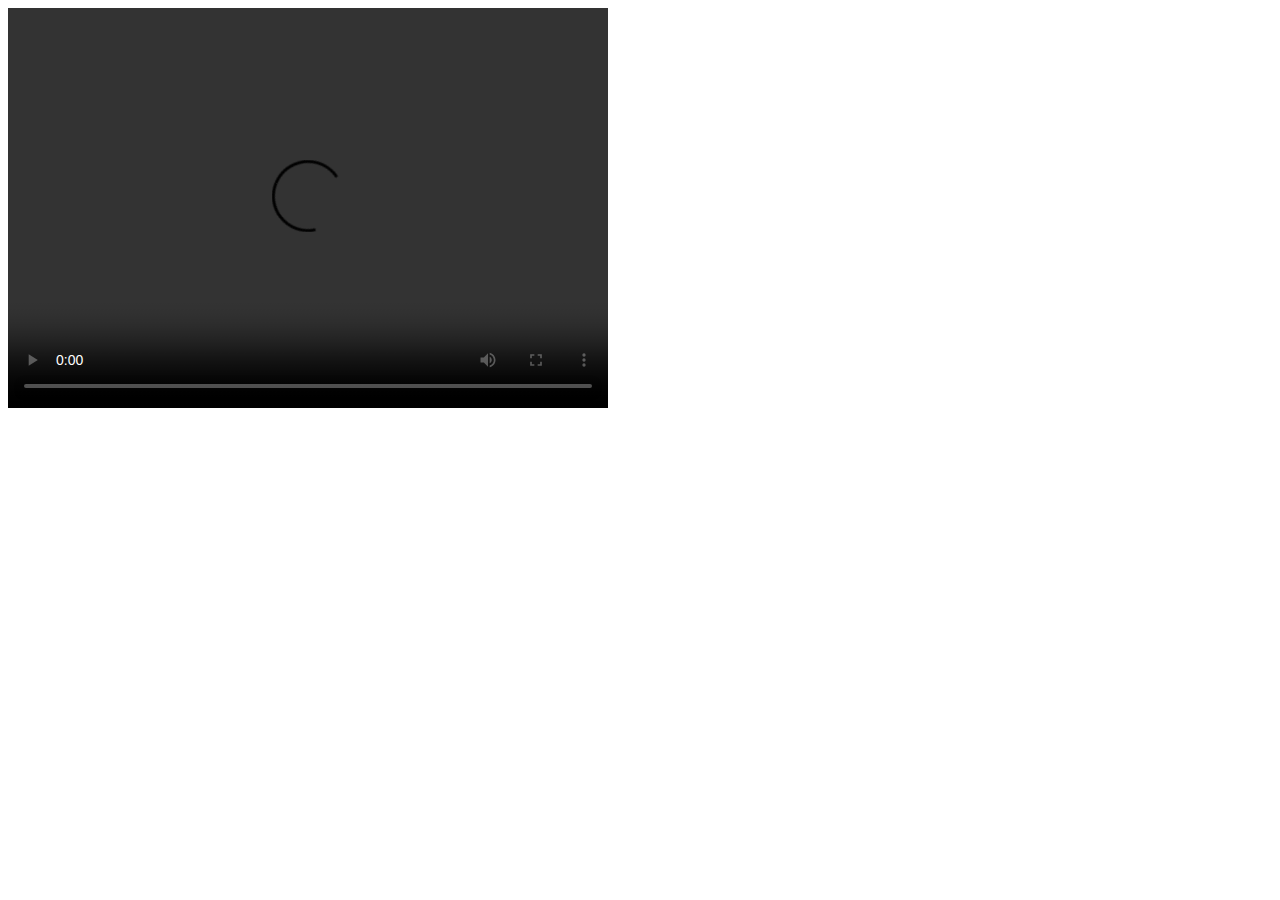
<file: src/main/webapp/plugins/ckplayer6.7/demo2.htm>
﻿<!DOCTYPE html>
<html xmlns="http://www.w3.org/1999/xhtml">
<head>
<meta http-equiv="Content-Type" content="text/html; charset=utf-8" />
<title>ckplayer只调用html5播放器</title>
</head>
<body>
<div id="a1"></div>
<script type="text/javascript" src="ckplayer/ckplayer.js" charset="utf-8"></script>
<script type="text/javascript">
	var flashvars={
		p:1,
		e:1,
		hl:'http://movie.ks.js.cn/flv/other/1_0.mp4',
		ht:'20',
		hr:'http://www.ckplayer.com'
		};
	var video=['http://movie.ks.js.cn/flv/other/1_0.mp4->video/mp4','http://www.ckplayer.com/webm/0.webm->video/webm','http://www.ckplayer.com/webm/0.ogv->video/ogg'];
	var support=['all'];
	CKobject.embedHTML5('a1','ckplayer_a1',600,400,video,flashvars,support);
</script>
</body>
</html>
</file>
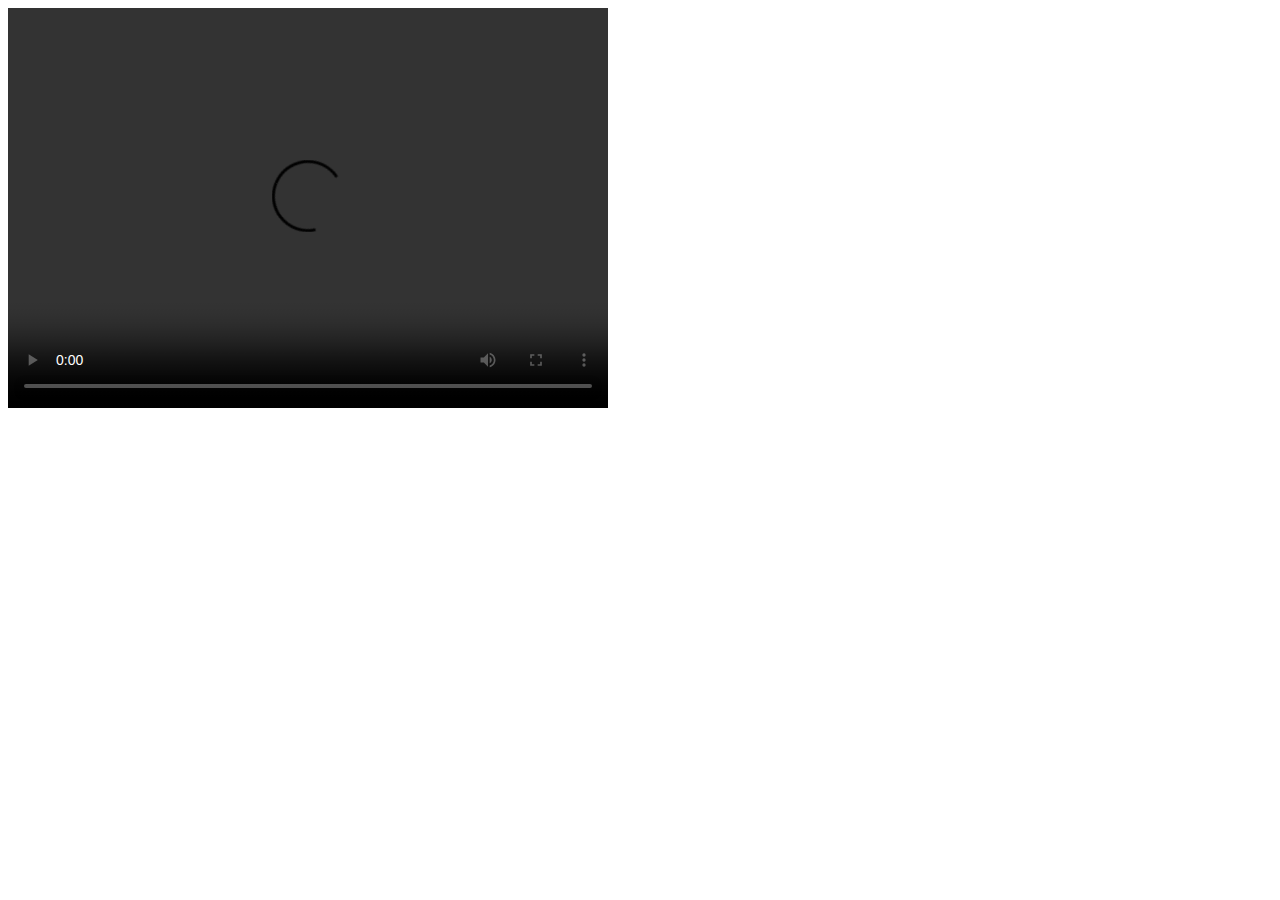
<file: src/main/webapp/plugins/ckplayer6.7/demo3.htm>
<!DOCTYPE html>
<html xmlns="http://www.w3.org/1999/xhtml">
<head>
<meta http-equiv="Content-Type" content="text/html; charset=utf-8" />
<title>ckplayer简单调用演示</title>
</head>
<body>
<div id="a1"></div>
<script type="text/javascript" src="ckplayer/ckplayer.js" charset="utf-8"></script>
<script type="text/javascript">
	var flashvars={
		f:'http://movie.ks.js.cn/flv/other/1_0.flv',
		c:0,
		b:1
		};
	var video=['http://movie.ks.js.cn/flv/other/1_0.mp4->video/mp4','http://www.ckplayer.com/webm/0.webm->video/webm','http://www.ckplayer.com/webm/0.ogv->video/ogg'];
	CKobject.embed('ckplayer/ckplayer.swf','a1','ckplayer_a1','600','400',false,flashvars,video)	
	function closelights(){//关灯
		alert(' 本演示不支持开关灯');
	}
	function openlights(){//开灯
		alert(' 本演示不支持开关灯');
	}
</script>
</body>
</html>
</file>
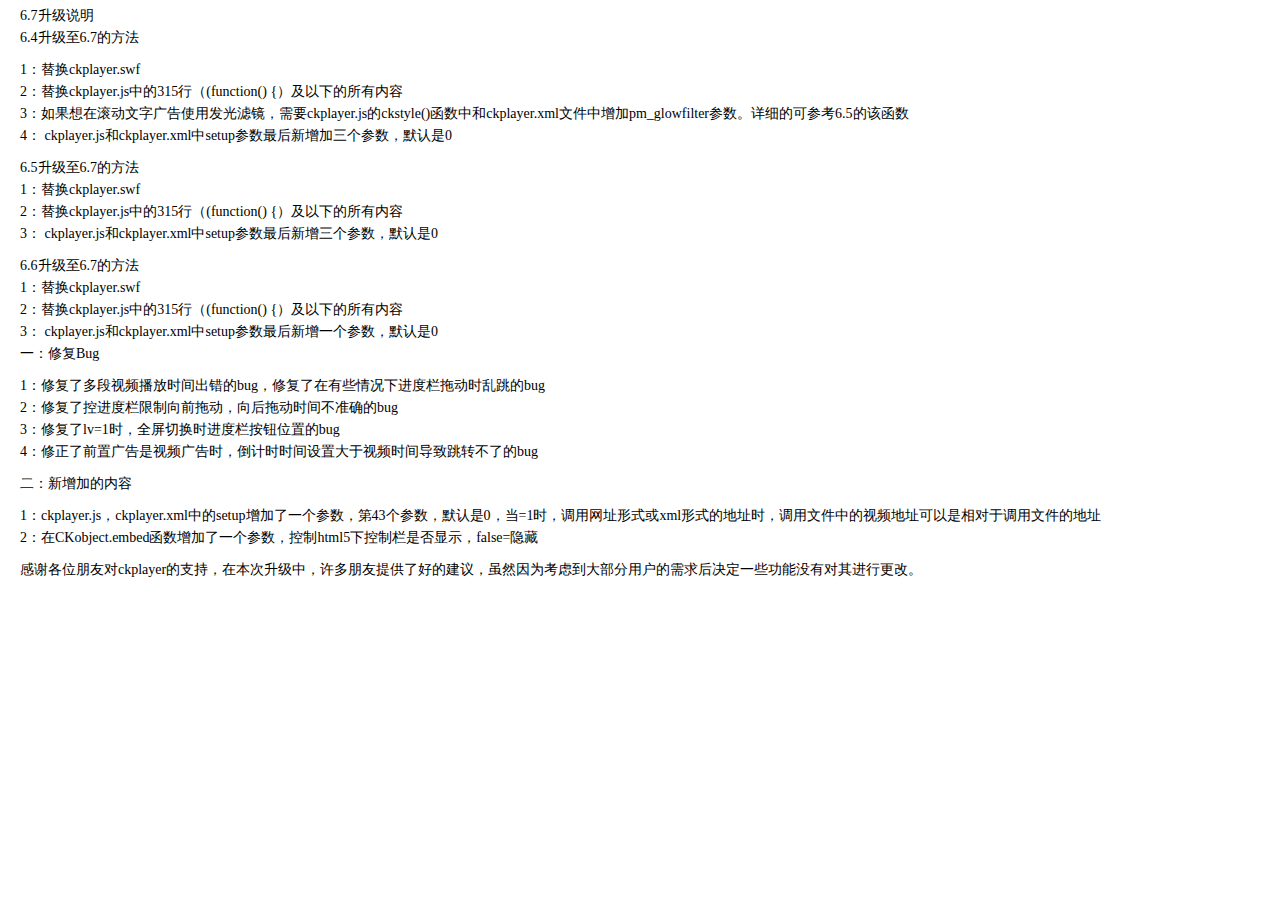
<file: src/main/webapp/plugins/ckplayer6.7/help.htm>
<!DOCTYPE html PUBLIC "-//W3C//DTD XHTML 1.0 Transitional//EN" "http://www.w3.org/TR/xhtml1/DTD/xhtml1-transitional.dtd">
<html xmlns="http://www.w3.org/1999/xhtml">
<head>
<meta http-equiv="Content-Type" content="text/html; charset=utf-8" />
<title>升级文档</title>
<style type="text/css">
body,td,th {
	font-size: 14px;
	line-height: 22px;
}
p {
	padding-left: 20px;
	margin: 0px;
	padding-top: 5px;
	padding-bottom: 5px;
}
body {
	margin-left: 0px;
	margin-top: 0px;
	margin-right: 0px;
	margin-bottom: 0px;
}
</style>
</head>

<body>
<p>6.7升级说明<br />
6.4升级至6.7的方法</p>
<p>1：替换ckplayer.swf<br />
  2：替换ckplayer.js中的315行（(function() {）及以下的所有内容<br />
  3：如果想在滚动文字广告使用发光滤镜，需要ckplayer.js的ckstyle()函数中和ckplayer.xml文件中增加pm_glowfilter参数。详细的可参考6.5的该函数<br />
  4： ckplayer.js和ckplayer.xml中setup参数最后新增加三个参数，默认是0
</p>
<p>6.5升级至6.7的方法<br />
1：替换ckplayer.swf<br />
2：替换ckplayer.js中的315行（(function() {）及以下的所有内容<br />
3：
ckplayer.js和ckplayer.xml中setup参数最后新增三个参数，默认是0
</p>
<p>  6.6升级至6.7的方法<br />
1：替换ckplayer.swf<br />
2：替换ckplayer.js中的315行（(function() {）及以下的所有内容<br />
3：
ckplayer.js和ckplayer.xml中setup参数最后新增一个参数，默认是0 <br />
一：修复Bug</p>
<p>1：修复了多段视频播放时间出错的bug，修复了在有些情况下进度栏拖动时乱跳的bug<br />
  2：修复了控进度栏限制向前拖动，向后拖动时间不准确的bug<br />
3：修复了lv=1时，全屏切换时进度栏按钮位置的bug<br />
4：修正了前置广告是视频广告时，倒计时时间设置大于视频时间导致跳转不了的bug
</p>
<p>二：新增加的内容</p>
<p>1：ckplayer.js，ckplayer.xml中的setup增加了一个参数，第43个参数，默认是0，当=1时，调用网址形式或xml形式的地址时，调用文件中的视频地址可以是相对于调用文件的地址<br />
	2：在CKobject.embed函数增加了一个参数，控制html5下控制栏是否显示，false=隐藏
</p>
<p>感谢各位朋友对ckplayer的支持，在本次升级中，许多朋友提供了好的建议，虽然因为考虑到大部分用户的需求后决定一些功能没有对其进行更改。</p>
</body>
</html>
</file>
<file: src/main/webapp/plugins/topNav/css/head.css>
@charset "utf-8";
*{margin:0px;padding:0px;list-style-type:none;font-size: 12px;font-family: '微软雅黑';}
img{border:0;}
a{text-decoration:none;}
body{font-size:12px;font-family:'SimSun', Arial, Helvetica, sans-serif;color:#666666;background-color:#FFFFFF;}
.clearfix:after{clear:both;content:"";display:block;height:0;_height:1%;visibility:hidden;}
.clearfix{*zoom:1;}
.global-nav{width:100%;height:30px;position:relative;z-index:111;background-color:#f2f2f2;}
.fl{float:left;width:auto;}
.fr{float:right;width:auto;}
.cb{clear:both;}
.none{display:none;}
.container{width:1000px;margin:0 auto;}
.ico{background:url('../images/ico.png') no-repeat;}
.global-nav-left{float:left;}
.global-nav-left li{position:relative;padding-right:20px;z-index:1112;line-height:30px;float:left;}
.global-nav-left li b{transition:transform 0.2s ease-in 0s;background:url(../images/ico.png) -33px -1px no-repeat;cursor:pointer;height:13px;display:block;float:left;margin-right:2px;margin-top:8px;width:13px;}
.global-nav-left li:hover b{transform:rotate(720deg);}
.global-nav-left a{display:inline-block;line-height:30px;color:#656565;}
.weixinshowPic{width:71px;line-height:30px;color:#656565;cursor:pointer;}
.weixinshowPic .i-qrcode{background:url('../images/ico.png') -48px 0px no-repeat;display:inline;float:left;height:12px;margin-top:9px;margin-right:5px;width:12px;}
.weixinshowPic .wx_box{background:url('../images/ico.png') no-repeat -43px -15px #fff;border:1px solid #ddd;box-shadow:0 0 10px rgba(0, 0, 0, 0.12);height:84px;left:-15px;position:absolute;top:28px;width:84px;display:none;}
.weixinshowPic-hover .wx_box{display:block;}
.weixinshowPic .wx_box .arrow{height:16px;left:50%;margin-left:-8px;position:absolute;top:-16px;width:16px;}
.weixinshowPic .wx_box .arrow i{border-style:dashed dashed solid;border-width:8px;height:0;left:0;overflow:hidden;position:absolute;top:0;width:0;}
.weixinshowPic .wx_box i.layer1{border-color:transparent transparent #ddd;top:-1px;}
.weixinshowPic .wx_box i.layer2{border-color:transparent transparent #fff;}
.global-nav-right{height:30px;float:right;}
.global-nav-right a.global-nav-right_a{line-height:30px;margin-left:20px;float:left;color:#666666;}
i.global-nav-right_i{float:left;width:26px;height:30px;background-position:-25px -100px;}
.dropdown{float:left;height:30px;padding-left:20px;position:relative;z-index:10;}
.dropdown-main{height:30px;float:left;position:relative;z-index:10;color:#666666;}
.dropdown-main i.helper-sprite-menu{float:left;margin-top:10px;margin-right:3px;background-position:-91px -109px;width:14px;overflow:hidden;height:10px;line-height:10px;}
.dropdown-main span{font-family:Arial;line-height:30px;float:left;margin-right:3px;}
.dropdown-main .helper-sprite-dropdown{-webkit-transition:300ms;transition:300ms;}
.helper-sprite-dropdown{float:left;margin-top:11px;overflow:hidden;background-position:-64px -111px;width:9px;height:7px;}
.dropdown-main_after{-moz-border-bottom-colors:none;-moz-border-left-colors:none;-moz-border-right-colors:none;-moz-border-top-colors:none;background:none repeat scroll 0 0 white;border:1px solid #e1e1e1;border-bottom:0px solid #e1e1e1;box-sizing:content-box;height:28px;left:9px;padding:0 10px;position:absolute;top:-5px;visibility:hidden;width:80px;z-index:1;}
.dropdown-sub{position:absolute;background-color:white;left:0;top:20px;visibility:hidden;opacity:0;-webkit-transform:scale(0.8);-ms-transform:scale(0.8);transform:scale(0.8);-webkit-transition:300ms;transition:300ms;-webkit-transform-origin:100% 0;-ms-transform-origin:100% 0;transform-origin:100% 0;z-index:0;}
.dropdown-sub a{margin-left:0;display:inline;}
.dropdown-hover .dropdown-main_after{visibility:visible;}
.dropdown:hover .dropdown-main .helper-sprite-dropdown{-webkit-transform:rotate(180deg);-ms-transform:rotate(180deg);transform:rotate(180deg);}
.dropdown-hover .dropdown-sub{visibility:visible;opacity:1;-webkit-transform:scale(1);-ms-transform:scale(1);transform:scale(1);}
.dropdown-sub_box{Z-INDEX:10001;RIGHT:-111px;BACKGROUND:#fff;BORDER:#DADADA 1px solid;POSITION:absolute;WIDTH:620px;TOP:3px;padding:10px;}
.menu_links2015{height:50px;}
.menu_links2015 a:last-child img{margin-right:0;}
.menu_links2015 img{float:left;margin-right:14px;}
.menu_nav2015 p{height:39px;line-height:39px;border-bottom:1px solid #EFEFEF;font-size:12px;padding-left:24px;background:url(../images/ico.png) -174px -1px no-repeat;color:#E0CABF;margin:0;}
.menu_nav2015 p:last-child{border-bottom:none;}
.menu_nav2015 p a{line-height:12px;color:#818183;border-left:1px solid #E0CABF;padding:0 6px;font-family:"Microsoft Yahei";}
.menu_nav2015 p a:hover{text-decoration:underline;}
.menu_nav2015 p span{line-height:39px;}
.menu_nav2015 p span a{color:#FF3900;line-height:39px;font-size:12px;border-left:none;}
.menu_nav2015 p.menu_nav2015_p2{background-position:-174px -39px;}
.menu_nav2015 p.menu_nav2015_p3{background-position:-174px -80px;}
.menu_nav2015 p.menu_nav2015_p4{background-position:-174px -120px;}
.menu_nav2015 p.menu_nav2015_p5{background-position:-174px -160px;}
.menu_nav2015 p.menu_nav2015_p6{background-position:-174px -200px;}
.menu_nav2015 p.menu_nav2015_p7{background-position:-174px -240px;}
.menu_nav2015 p.menu_nav2015_p8{background-position:-174px -280px;}
</file>
<file: src/main/webapp/plugins/uploadify/uploadify.css>
/*
Uploadify
Copyright (c) 2012 Reactive Apps, Ronnie Garcia
Released under the MIT License <http://www.opensource.org/licenses/mit-license.php> 
*/

.uploadify {
    position: relative;
    margin-bottom: 1em;
}

.uploadify-button {
    background-color: #505050;
    background-image: linear-gradient(bottom, #505050 0%, #707070 100%);
    background-image: -o-linear-gradient(bottom, #505050 0%, #707070 100%);
    background-image: -moz-linear-gradient(bottom, #505050 0%, #707070 100%);
    background-image: -webkit-linear-gradient(bottom, #505050 0%, #707070 100%);
    background-image: -ms-linear-gradient(bottom, #505050 0%, #707070 100%);
    background-image: -webkit-gradient(
            linear,
            left bottom,
            left top,
            color-stop(0, #505050),
            color-stop(1, #707070)
    );
    background-position: center top;
    background-repeat: no-repeat;
    -webkit-border-radius: 30px;
    -moz-border-radius: 30px;
    border-radius: 30px;
    border: 2px solid #808080;
    color: #FFF;
    font: bold 12px Arial, Helvetica, sans-serif;
    text-align: center;
    text-shadow: 0 -1px 0 rgba(0, 0, 0, 0.25);
    width: 100%;
}

.uploadify:hover .uploadify-button {
    background-color: #606060;
    background-image: linear-gradient(top, #606060 0%, #808080 100%);
    background-image: -o-linear-gradient(top, #606060 0%, #808080 100%);
    background-image: -moz-linear-gradient(top, #606060 0%, #808080 100%);
    background-image: -webkit-linear-gradient(top, #606060 0%, #808080 100%);
    background-image: -ms-linear-gradient(top, #606060 0%, #808080 100%);
    background-image: -webkit-gradient(
            linear,
            left bottom,
            left top,
            color-stop(0, #606060),
            color-stop(1, #808080)
    );
    background-position: center bottom;
}

.uploadify-button.disabled {
    background-color: #D0D0D0;
    color: #808080;
}

.uploadify-queue {
    margin-bottom: 1em;
}

.uploadify-queue-item {
    background-color: #F5F5F5;
    -webkit-border-radius: 3px;
    -moz-border-radius: 3px;
    border-radius: 3px;
    font: 11px Verdana, Geneva, sans-serif;
    margin-top: 5px;
    max-width: 350px;
    padding: 10px;
}

.uploadify-error {
    background-color: #FDE5DD !important;
}

.uploadify-queue-item .cancel a {
    background: url('../img/uploadify-cancel.png') 0 0 no-repeat;
    float: right;
    height: 16px;
    text-indent: -9999px;
    width: 16px;
}

.uploadify-queue-item.completed {
    background-color: #E5E5E5;
}

.uploadify-progress {
    background-color: #E5E5E5;
    margin-top: 10px;
    width: 100%;
}

.uploadify-progress-bar {
    background-color: #0099FF;
    height: 3px;
    width: 1px;
}
</file>
